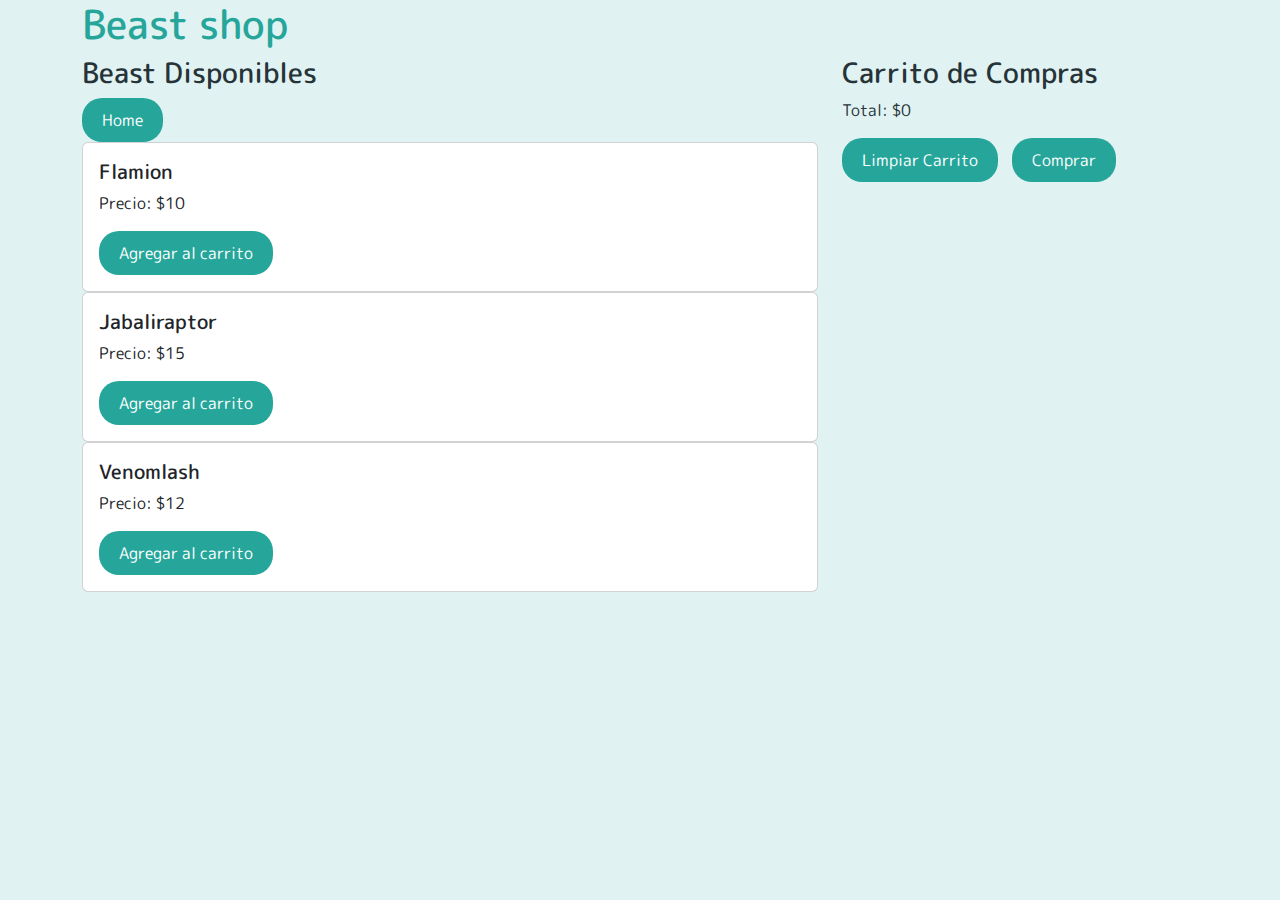
<file: pre-entrega1-gravier-ortega/pages/compras.html>
<!DOCTYPE html>
<html lang="en">

<head>
    <meta charset="UTF-8">
    <meta name="viewport" content="width=device-width, initial-scale=1.0">
    <link rel="stylesheet" href="https://cdn.jsdelivr.net/npm/bootstrap@5.3.0/dist/css/bootstrap.min.css">
    <link rel="stylesheet" href="../style/styles.css">
    <title>Carrito de Compras</title>
</head>

<body>
    <div class="container">
        <h1>Beast shop</h1>

        <div class="row">
            <div class="col-md-8">
                <div id="productos" class="mb-3">
                    <h3>Beast Disponibles</h3>
                    <a href="../index.html" class="btn btn-primary">Home</a>
                    <div class="card">
                        <div class="card-body">
                            <h5 class="card-title">Flamion</h5>
                            <p class="card-text">Precio: $10</p>
                            <button onclick="agregarAlCarrito(1)" class="btn btn-primary">Agregar al carrito</button>
                        </div>
                    </div>
                    <div class="card">
                        <div class="card-body">
                            <h5 class="card-title">Jabaliraptor</h5>
                            <p class="card-text">Precio: $15</p>
                            <button onclick="agregarAlCarrito(2)" class="btn btn-primary">Agregar al carrito</button>
                        </div>
                    </div>
                    <div class="card">
                        <div class="card-body">
                            <h5 class="card-title">Venomlash</h5>
                            <p class="card-text">Precio: $12</p>
                            <button onclick="agregarAlCarrito(3)" class="btn btn-primary">Agregar al carrito</button>
                        </div>
                    </div>
                </div>
            </div>

            <div class="col-md-4">
                <div id="carrito" class="mb-3">
                    <h3>Carrito de Compras</h3>
                    <ul id="lista-carrito" class="list-group">
                    </ul>
                    <p>Total: $<span id="total">0</span></p>
                    <button onclick="limpiarCarrito()" class="btn btn-danger">Limpiar Carrito</button>
                    <button onclick="comprar()" class="btn btn-success">Comprar</button>
                </div>
            </div>
        </div>
    </div>

    <script src="../javascript/compras.js"></script>
</body>

</html>
</file>
<file: pre-entrega1-gravier-ortega/style/styles.css>
@import url('https://fonts.googleapis.com/css2?family=M+PLUS+Rounded+1c&display=swap');


:root {
    --primary-100: #26A69A;
    --primary-200: #408d86;
    --primary-300: #cdfaf6;
    --accent-100: #80CBC4;
    --accent-200: #43A49B;
    --text-100: #263339;
    --text-200: #728f9e;
    --bg-100: #E0F2F1;
    --bg-200: #D0EBEA;
    --bg-300: #FFFFFF;
    
}

body {
    background-color: var(--bg-100);
    color: var(--text-100);
    font-family: 'M PLUS Rounded 1c', sans-serif;
}


h1 {
    color: var(--primary-100);
}

h2 {
    color: var(--text-200);
}

.selecion-mascota,
.selecion-ataque,
.mensajes,
.reiniciar {
    background-color: var(--bg-200);
    padding: 20px;
    border-radius: 10px;
    margin-bottom: 20px;
}

.boton-beast,
.boton-fuego,
.boton-agua,
.boton-tierra,
.boton-shop,
.btn {
    background-color: var(--primary-100);
    color: var(--bg-300);
    border: none;
    padding: 10px 20px;
    border-radius: 20px;
    cursor: pointer;
    margin-right: 10px;
}
#boton-reiniciar {
    background-color: var(--primary-100);
    color: var(--bg-300);
    border: none;
    padding: 10px 20px;
    border-radius: 5px;
    cursor: pointer;
    margin-right: 10px;
}

.boton-beast:hover,
.boton-fuego:hover,
.boton-agua:hover,
.boton-tierra:hover,
.boton-reiniciar:hover {
    background-color: var(--primary-200);
}

.mensajes p {
    color: var(--text-200);
}
</file>
